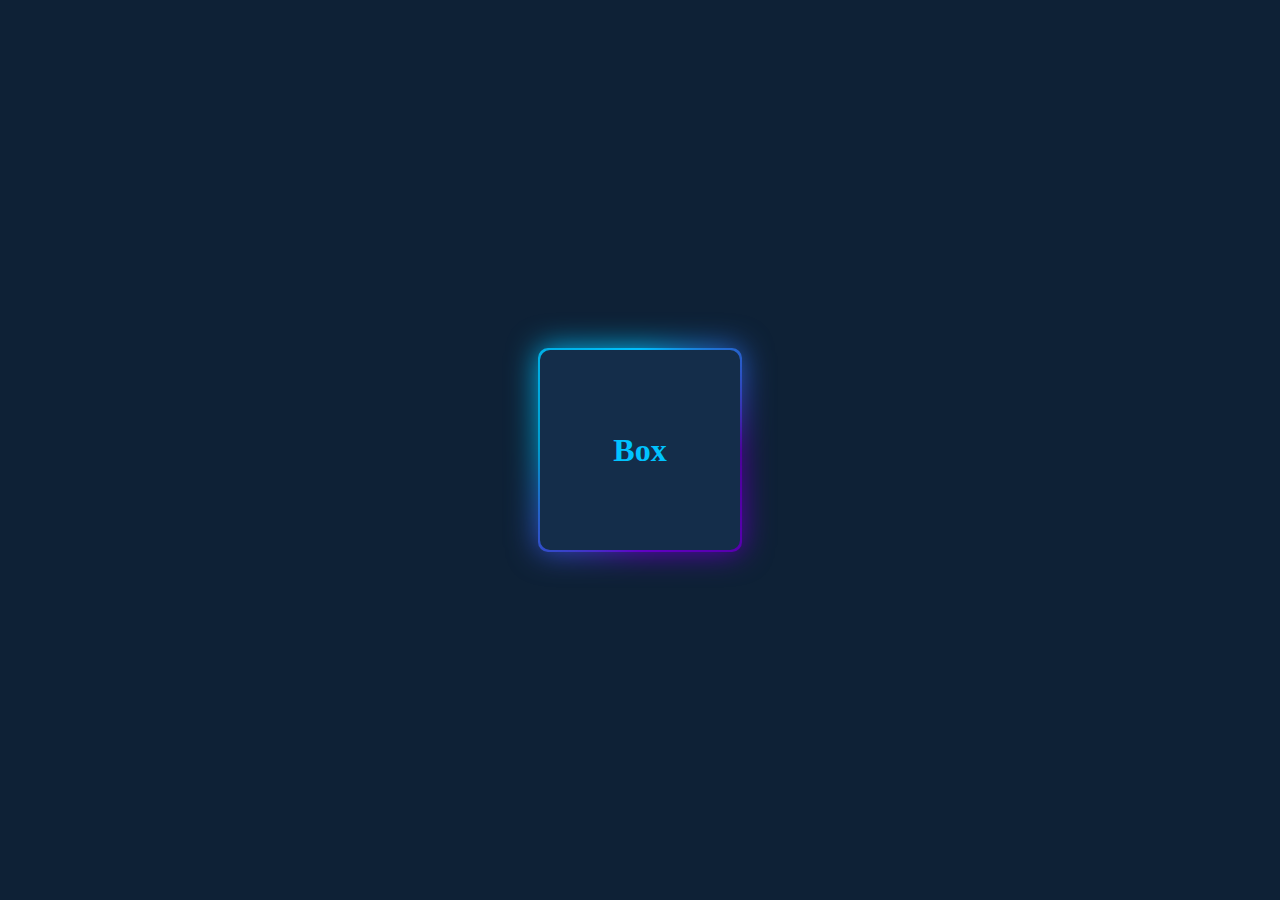
<file: index.html>
<!DOCTYPE html>
<html lang="en">
<head>
    <meta charset="UTF-8">
    <meta name="viewport" content="width=device-width, initial-scale=1.0">
    <title>Gardient Border</title>
    <link rel="stylesheet" href="style.css">
</head>
<body>
    <div class="box"><h1>Box</h1></div>
</body>
</html>
</file>
<file: style.css>
body {
    margin: 0;
    padding: 0;
    background: #0e2136;
    height: 100vh;
    display: flex;
    justify-content: center;
    align-items: center;
}

.box {
    background-color: #142d4a;
    color: #00c3ff;
    height: 200px;
    aspect-ratio: 1/1;
    border-radius: 10px;
    position: relative;
    display: flex;
    justify-content: center;
    align-items: center;
    
}

@property --deg{
    syntax: '<angle>';
    inherits: true;
    initial-value: 0deg;
}

.box::before,
.box::after {
    content: "";
    position:absolute;
    height: 100%;
    width: 100%;
    background: conic-gradient(from var(--deg) at center,
        #00c3ff,
        #4d0199,
        #6300c6,
        #009dcd,
        #00c3ff
    );
    border-radius: inherit;
    z-index: -2;
    padding: 2px;
    animation: autoRotate 2s linear infinite;
}

.box::after {
    filter: blur(15px);
}

@keyframes autoRotate {
    to {
        --deg: 360deg;
    }
}
</file>
